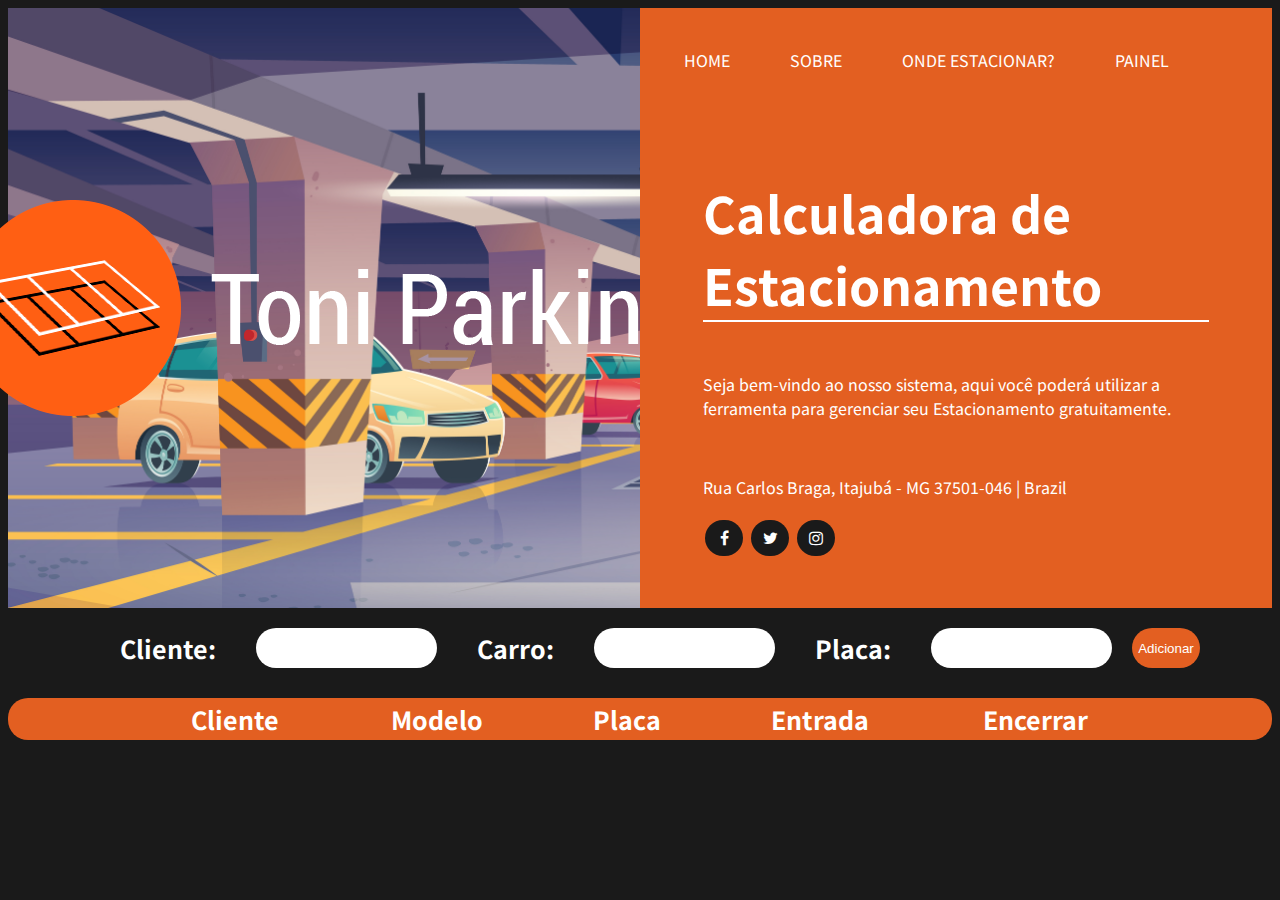
<file: system.html>
<!DOCTYPE html>
<html lang="pt-BR">

<head>
    <meta charset="UTF-8">
    <meta name="viewport" content="width=device-width, initial-scale=1.0">
    <title>Toni Parking</title>
    <link rel="stylesheet" href="style.css">
    <link href="https://fonts.googleapis.com/css2?family=Noto+Sans+JP&display=swap" rel="stylesheet">
    <!-- Estilo dos icons quadrados -->
    <link rel="stylesheet" href="https://cdnjs.cloudflare.com/ajax/libs/font-awesome/4.7.0/css/font-awesome.min.css" />
</head>

<body onload="carregar()">

    <header>
        <div id="nav">
            <div id="nav-logo2">
                <img src="img/logoverticaltransparente.png" alt="">
            </div>
            <div id="nav-e">
                <div id="nav-bar">
                    <a href="index.html">HOME</a>
                    <a>SOBRE</a>
                    <a>ONDE ESTACIONAR?</a>
                    <a href="system.html">PAINEL</a>
                </div>
                <div id="nav-title">
                    <h1>Calculadora de Estacionamento</h1>
                    <p>Seja bem-vindo ao nosso sistema, aqui você poderá utilizar a ferramenta para gerenciar seu
                        Estacionamento
                        gratuitamente.
                    </p>
                </div>
                <div id="nav-content">
                    <p>Rua Carlos Braga, Itajubá - MG 37501-046 | Brazil</p>
                    <div>
                        <a href="#" class="square-icons fa fa-facebook"></a>
                        <a href="#" class="square-icons fa fa-twitter"></a>
                        <a href="#" class="square-icons fa fa-instagram"></a>
                    </div>
                </div>
            </div>
        </div>
    </header>

    <section id="container-system">

        <form id="formulario">
            <label><h3>Cliente:</h3></label>
            <input id="cCliente" type="text" name="client">
            <label><h3>Carro:</h3></label>
            <input id="cModelo" type="text" name="car">
            <label><h3>Placa:</h3></label>
            <input id="cPlaca" type="text" name="placa">
            <input id="add" type="button" value="Adicionar" onclick="estacionar()">
        </form>
        <div class="container-table"> 
            <table id="rformulario"> 
                <thead>
                    <tr>
                        <th><h3>Cliente</h3></th>
                        <th><h3>Modelo</h3></th>
                        <th><h3>Placa</h3></th>
                        <th><h3>Entrada</h3></th>
                        <th><h3>Encerrar</h3></th>
                    </tr>
                </thead>
                <tbody id="resultados"></tbody>
            </table>
        </div>
        <ul id="myList">
        </ul>

    </section>

    <script src="script.js"></script>
</body>

</html>
</file>
<file: style.css>
body{
    background: #1a1a1a;
    font-family: 'Noto Sans JP', sans-serif;
}
h1, h2, h3, a, p{
    color: white;
    text-decoration: none;
}
h1{
    font-weight: 700;
    font-size: 50px;
    border-bottom: 2px solid white;
}
#nav{
    display:flex;
    flex-wrap:wrap;
}
#nav-e{
    display:flex;
    justify-content: center;
    flex-wrap: wrap;
    width: 50%;
    background-color: #e35f21;
    height: 600px;
}
#nav-title{
    width: 80%;
    display: flex;
    flex-wrap: wrap;
    align-content: center;
}
#nav-content{
    display:flex;
    flex-wrap: wrap;
    flex-flow: column nowrap;
    width: 80%;
}
footer{
    width: 100%;
    height: 100px;
    background-color: #e35f21;
    color:white;
    text-align: center;
    line-height: 100px;
}
#nav-logo3{
    width: 50%;
    height: 600px;
    background: #1a1a1a73;
    display: flex;
    flex-wrap: wrap;
    align-content: center;
    justify-content: center;
    background-image: url("img/1495.jpg");
    background-size: cover;
}
#nav-logo2{
    width: 50%;
    height: 600px;
    background: #1a1a1a73;
    display: flex;
    flex-wrap: wrap;
    align-content: center;
    justify-content: center;
    background-image: url("img/b2-sld.png");
    background-size: cover;
}
#nav-logo{
    width: 50%;
    height: 600px;
    background: #1a1a1a;
    display: flex;
    flex-wrap: wrap;
    align-content: center;
    justify-content: center;
}
#nav-logo img{
    max-width: 600px;
}
#nav-bar{
    color: #fff;
    width: 100%;
    display:flex;
    justify-content: center;
}
#nav-bar a {
    margin: 40px 60px 0 0;
}
/* icons */
.square-icons {
    padding: 10px; /* espaçamento */  
    font-size: 18px; /* tamanho do icone */  
    width: 18px;  /* tamanho do fundo */  
    text-align: center;  
    text-decoration: none;  
    margin: 5px 2px; /* espaçamento entre eles */  
    color: #fff; /*cor do icone */
    background: #1a1a1a;
    border-radius:20px;
}
  .square-icons:hover { 
      opacity: 0.7;  
}

/* slide */
#slider {position: relative; z-index: 1;}
#slider a { position: absolute; top: 0; left: 0; opacity: 0;filter:alpha(opacity=0);}
.ativo {opacity: 1!important; filter:alpha(opacity=100)!important;}

figure:hover {opacity: 0.5;filter:alpha(opacity=76);}
    figure {
    max-width: 100%;
    height: 450px;
    position: relative;
    overflow: hidden;
    margin: 0px auto;
}
.container{
    display:flex;
    flex-wrap: wrap;
    justify-content: left;
    width: 40%;
}
.container img {
    width: 115px;
}
#slider div {
    height: 460px;
    width: 100%;
    background-position: center;
    background-repeat: no-repeat;
    background-size: cover;
    position: relative;
    display:flex;
    flex-wrap: wrap;
}
.sld-item {
    background-image: url("img/b1-sld.png");
    width: 100%;
    height: 460px;
    display: flex;
    justify-content: center;
    align-content: center;
    
}
.sld-item img{
    max-width: 200px;
    height:120px;
}
.sld-item .spanitem{
    display:flex;
    flex-wrap: wrap;
    justify-content: center;
    max-width: 220px;
}
.sld-item #barra{
    display: flex;
    flex-wrap: wrap;
    justify-content: center;
    background-color: #1a1a1a73;
    width: 100%;
    height: 219px;
    padding-top: 50px;

}
.sld-item span:hover{
    opacity: 0.5;
}
   /* background-image: url("img/b2-sld.png"); */

#container-system{
    width: 100%;
    display: flex;
    flex-direction: column;

}
.btn{
    width: 100px;
    height: 30px;

}
h3 {
    font-size: 25px;
    margin: 0 40px;
}
.preto{
    color:#1a1a1a;
}
#formulario{
    display: flex;
    justify-content: center;
    border-radius:100px;
    line-height: 40px;
    padding:20px 0;
    margin-bottom: 10px;
}
#formulario input{
    border-radius:20px;
    border:none;
}
#add{
    margin-left:20px;
    background: #e35f21;
    color:white;
}
#rformulario{
    margin: auto;
    width: 80%; 
}
.container-table{
    background-color: #e35f21;
    color:white;
    border-radius:20px;
}
.btn-remover{
    line-height: 40px;
    border: none;
    color: white;
    background: #1a1a1a;
    border-radius: 8px;
    padding: 0px 20px;
}
#resultados{
    text-align:center;
}
@media only screen and (max-width:500px){
    #nav-e, #nav-logo{
        width: 100%;
    }
    #nav-logo{
        height: 250px;
    }
    #nav-bar a {
        margin: 40px 30px 0 0;
    }
}
</file>
